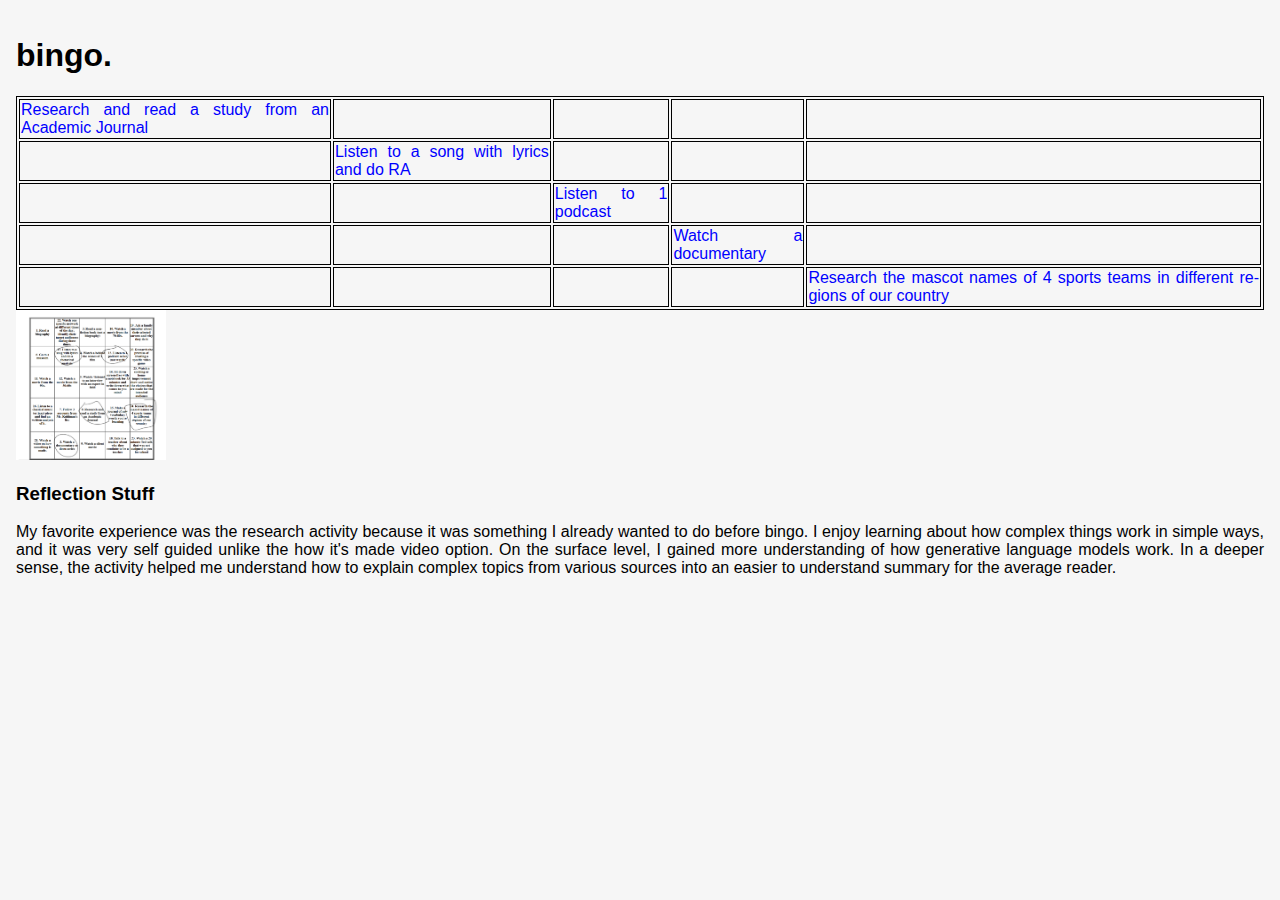
<file: bingo.html>
<!DOCTYPE html>
<html lang="en">
  <head>
    <meta charset="UTF-8" />
    <meta http-equiv="X-UA-Compatible" content="IE=edge" />
    <meta name="viewport" content="width=device-width, initial-scale=1.0" />
    <link rel="stylesheet" type="text/css" href="style2.css" />
    
    <title>Bingo</title>
  </head>
  <body>

    <h1>bingo.</h1>
        <table>
            <tr>
                <td><a href="research.html">Research and read a study from an Academic Journal</a></td>
                <td></td>
                <td></td>
                <td></td>
                <td></td>
            </tr>
            <tr>
                <td></td>
                <td><a href="lyrics.html">Listen to a song with lyrics and do RA</a></td>
                <td></td>
                <td></td>
                <td></td>
            </tr>
            <tr>
                <td></td>
                <td></td>
                <td><a href="podcast.html">Listen to 1 podcast</a></td>
                <td></td>
                <td></td>
            </tr>
            <tr>
                <td></td>
                <td></td>
                <td></td>
                <td><a href="docu.html">Watch a documentary</a></td>
                <td></td>
            </tr>
            <tr>
                <td></td>
                <td></td>
                <td></td>
                <td></td>
                <td><a href="sports.html">Research the
mascot names of
4 sports teams
in different
regions of our
country</a></td>
            </tr>
        </table>
    <img height="150" width="150" src="img/Screenshot 2023-03-01 084453.png">
    <h3>Reflection Stuff</h3>
    My favorite experience was the research activity because it was something I already wanted to do before bingo. I enjoy learning about how complex things work in simple ways, and it was very self guided unlike the how it's made video option. 
    On the surface level, I gained more understanding of how generative language models work. In a deeper sense, the activity helped me understand how to explain complex topics from various sources into an easier to understand summary for the average reader. 
  </body>
</html>
</file>
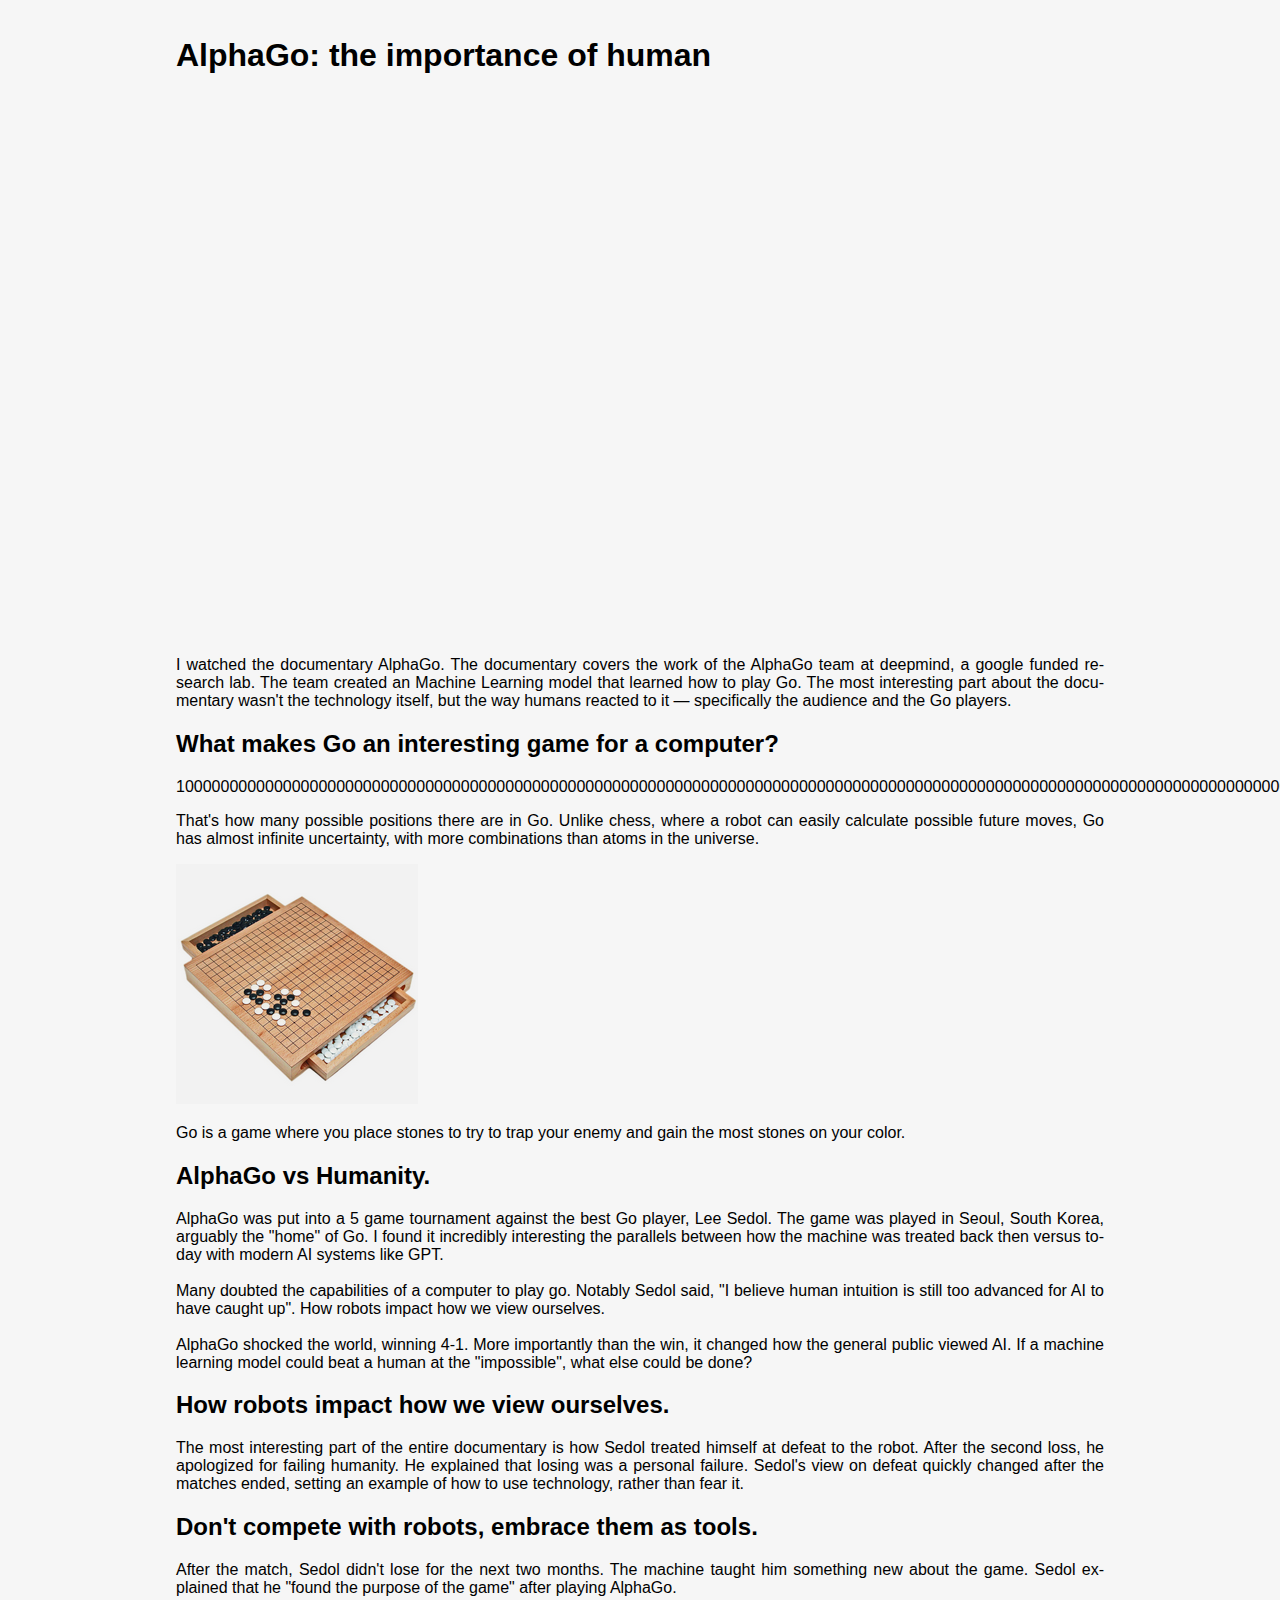
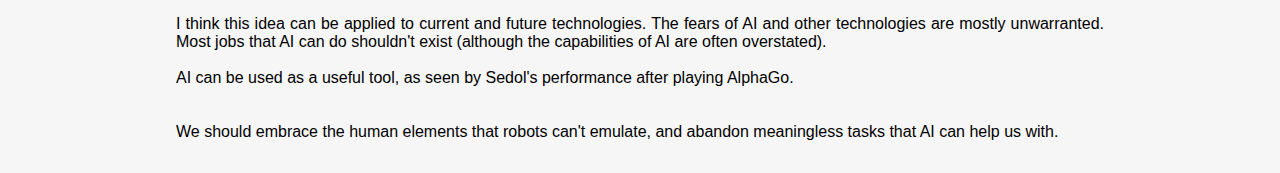
<file: docu.html>
<!DOCTYPE html>
<html lang="en">
  <head>
    <meta charset="UTF-8" />
    <meta http-equiv="X-UA-Compatible" content="IE=edge" />
    <meta name="viewport" content="width=device-width, initial-scale=1.0" />
    <link rel="stylesheet" type="text/css" href="style.css" />
    <title>Documentary</title>
  </head>
  <body>
    <h1>AlphaGo: the importance of human</h1>
    <iframe
      width="960"
      height="540"
      src="https://www.youtube.com/embed/WXuK6gekU1Y"
      title="AlphaGo - The Movie | Full award-winning documentary"
      frameborder="0"
      allow="accelerometer; autoplay; clipboard-write; encrypted-media; gyroscope; picture-in-picture; web-share"
      allowfullscreen
    ></iframe>
  </body>
  <p>
    I watched the documentary AlphaGo. The documentary covers the work of the
    AlphaGo team at deepmind, a google funded research lab. The team created an
    Machine Learning model that learned how to play Go. The most interesting
    part about the documentary wasn't the technology itself, but the way humans
    reacted to it <span>&#8212;</span> specifically the audience and the Go players.
  </p>
  <h2>What makes Go an interesting game for a computer?</h2>
  <p>
    10000000000000000000000000000000000000000000000000000000000000000000000000000000000000000000000000000000000000000000000000000000000000000000000000000000000000000000000000000
  </p>
  <p>
    That's how many possible positions there are in Go. Unlike chess, where a
    robot can easily calculate possible future moves, Go has almost infinite
    uncertainty, with more combinations than atoms in the universe.
  </p>
  <img src="img/Screenshot from 2023-02-21 23-52-59.png" />
  <p>
    Go is a game where you place stones to try to trap your enemy and gain the
    most stones on your color.
  </p>
  <h2>AlphaGo vs Humanity.</h2>
  <p>
    AlphaGo was put into a 5 game tournament against the best Go player, Lee
    Sedol. The game was played in Seoul, South Korea, arguably the "home" of Go.
    I found it incredibly interesting the parallels between how the machine was
    treated back then versus today with modern AI systems like GPT.

    <br />
    <br />
    Many doubted the capabilities of a computer to play go. Notably Sedol said,
    "I believe human intuition is still too advanced for AI to have caught up".
    How robots impact how we view ourselves.

    <br /><br />
    AlphaGo shocked the world, winning 4-1. More importantly than the win, it
    changed how the general public viewed AI. If a machine learning model could
    beat a human at the "impossible", what else could be done?
  </p>
  <h2>How robots impact how we view ourselves.</h2>
  <p>
    The most interesting part of the entire documentary is how Sedol treated
    himself at defeat to the robot. After the second loss, he apologized for
    failing humanity. He explained that losing was a personal failure. Sedol's
    view on defeat quickly changed after the matches ended, setting an example
    of how to use technology, rather than fear it.
  </p>
  <h2>Don't compete with robots, embrace them as tools.</h2>
  <p>
    After the match, Sedol didn't lose for the next two months. The machine
    taught him something new about the game. Sedol explained that he "found the
    purpose of the game" after playing AlphaGo.
    <br />
    <br />
    I think this idea can be applied to current and future technologies. The
    fears of AI and other technologies are mostly unwarranted. Most jobs that AI
    can do shouldn't exist (although the capabilities of AI are often
    overstated).
    <br /><br />
    AI can be used as a useful tool, as seen by Sedol's performance after
    playing AlphaGo.
    <br /><br /><br />
    We should embrace the human elements that robots can't emulate, and abandon
    meaningless tasks that AI can help us with.
  </p>
</html>
</file>
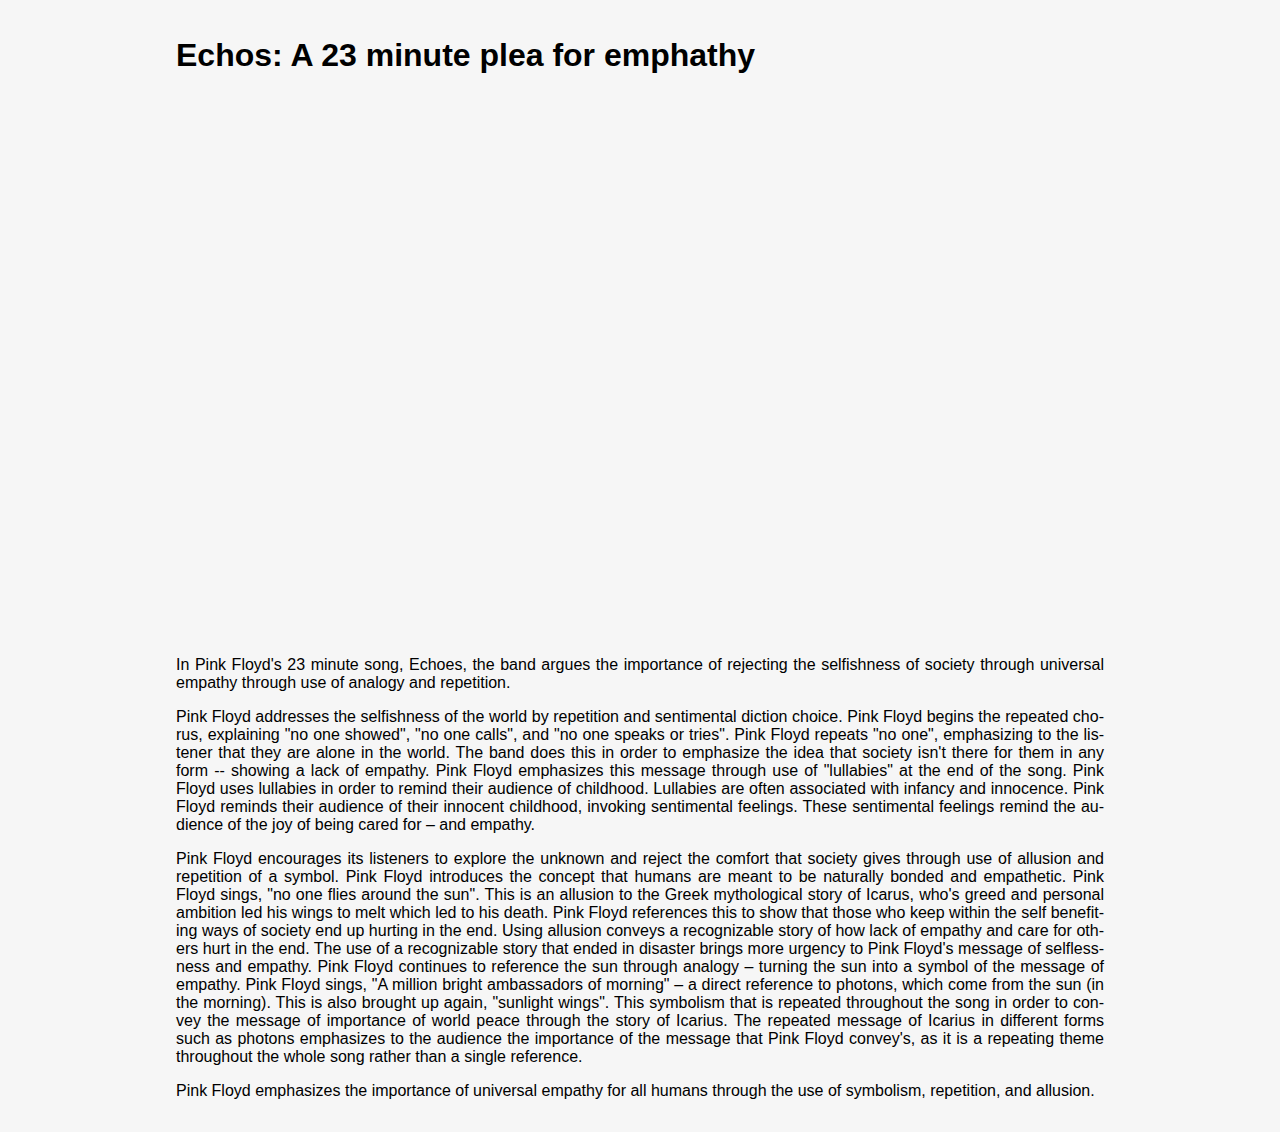
<file: lyrics.html>
<!DOCTYPE html>
<html lang="en">
  <head>
    <meta charset="UTF-8" />
    <meta http-equiv="X-UA-Compatible" content="IE=edge" />
    <meta name="viewport" content="width=device-width, initial-scale=1.0" />
    <link rel="stylesheet" type="text/css" href="style.css" />
    <title>Lyrics RA</title>
  </head>
  <body>
    <h1>Echos: A 23 minute plea for emphathy</h1>
    <iframe width="960" height="540" src="https://www.youtube.com/embed/53N99Nim6WE" title="Echoes" frameborder="0" allow="accelerometer; autoplay; clipboard-write; encrypted-media; gyroscope; picture-in-picture; web-share" allowfullscreen></iframe>
    <p>
In Pink Floyd's 23 minute song, Echoes, the band argues the importance of rejecting the selfishness of society through universal empathy through use of analogy and repetition. 

    </p> 
<p>
Pink Floyd addresses the selfishness of the world by repetition and sentimental diction choice. Pink Floyd begins the repeated chorus, explaining "no one showed", "no one calls", and "no one speaks or tries".  Pink Floyd repeats "no one", emphasizing to the listener that they are alone in the world. The band does this in order to emphasize the idea that society isn't there for them in any form -- showing a lack of empathy. Pink Floyd emphasizes this message through use of "lullabies" at the end of the song. Pink Floyd uses lullabies in order to remind their audience of childhood. Lullabies are often associated with infancy and innocence. Pink Floyd reminds their audience of their innocent childhood, invoking sentimental feelings. These sentimental feelings remind the audience of the joy of being cared for – and empathy. 
</p>
<p>
Pink Floyd encourages its listeners to explore the unknown and reject the comfort that society gives through use of allusion and repetition of a symbol. Pink Floyd introduces the concept that humans are meant to be naturally bonded and empathetic. Pink Floyd sings, "no one flies around the sun". This is an allusion to the Greek mythological story of Icarus, who's greed and personal ambition led his wings to melt which led to his death. Pink Floyd references this to show that those who keep within the self benefiting ways of society end up hurting in the end. Using allusion conveys a recognizable story of how lack of empathy and care for others hurt in the end. The use of a recognizable story that ended in disaster brings more urgency to Pink Floyd's message of selflessness and empathy. Pink Floyd continues to reference the sun through analogy – turning the sun into a symbol of the message of empathy. Pink Floyd sings, "A million bright ambassadors of morning" – a direct reference to photons, which come from the sun (in the morning). This is also brought up again, "sunlight wings". This symbolism that is repeated throughout the song in order to convey the message of importance of world peace through the story of Icarius. The repeated message of Icarius in different forms such as photons emphasizes to the audience the importance of the message that Pink Floyd convey's, as it is a repeating theme throughout the whole song rather than a single reference. 
</p>
<p>
Pink Floyd emphasizes the importance of universal empathy for all humans through the use of symbolism, repetition, and allusion. 
</p>


   </body>

</html>
</file>
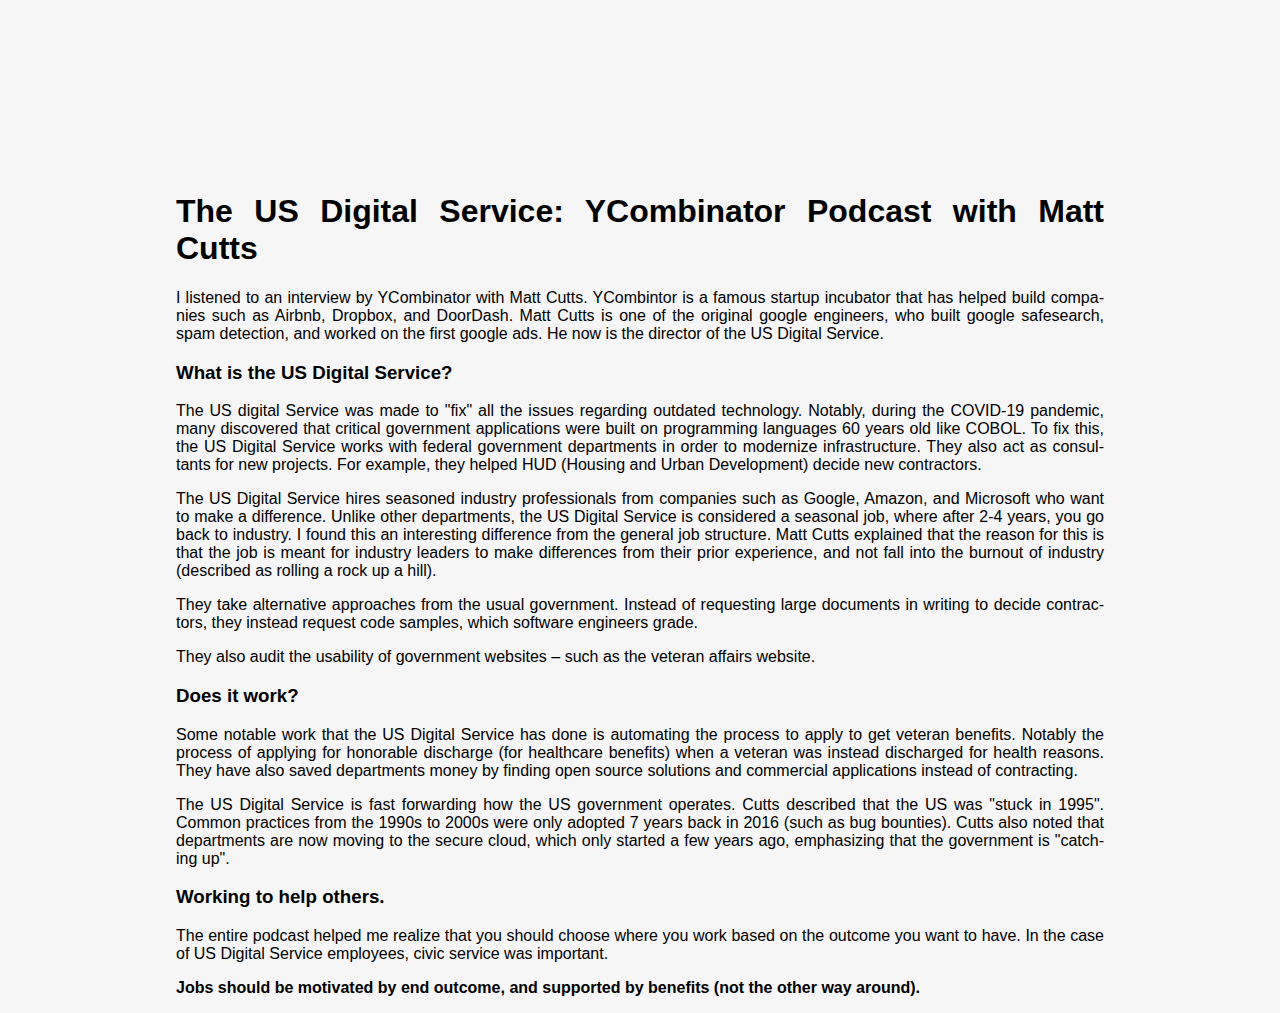
<file: podcast.html>
<!DOCTYPE html>
<html lang="en">
  <head>
    <meta charset="UTF-8" />
    <meta http-equiv="X-UA-Compatible" content="IE=edge" />
    <meta name="viewport" content="width=device-width, initial-scale=1.0" />
    <link rel="stylesheet" type="text/css" href="style.css" />
    <title>Podcast: US Digital Service</title>
  </head>
  <body>
    <iframe
      style="border-radius: 12px"
      src="https://open.spotify.com/embed/episode/6QCUFYDElwFHIYnC88gvZi?utm_source=generator"
      width="500"
      height="152"
      frameborder="0"
      allowfullscreen=""
      allow="autoplay; clipboard-write; encrypted-media; fullscreen; picture-in-picture"
    ></iframe>

    <h1>The US Digital Service: YCombinator Podcast with Matt Cutts</h1>
    <p>
      I listened to an interview by YCombinator with Matt Cutts. YCombintor is a
      famous startup incubator that has helped build companies such as Airbnb,
      Dropbox, and DoorDash. Matt Cutts is one of the original google engineers,
      who built google safesearch, spam detection, and worked on the first
      google ads. He now is the director of the US Digital Service.
    </p>
    <h3>What is the US Digital Service?</h3>
    <p>
      The US digital Service was made to "fix" all the issues regarding outdated
      technology. Notably, during the COVID-19 pandemic, many discovered that
      critical government applications were built on programming languages 60
      years old like COBOL. To fix this, the US Digital Service works with
      federal government departments in order to modernize infrastructure. They
      also act as consultants for new projects. For example, they helped HUD
      (Housing and Urban Development) decide new contractors.
    </p>
    <p>
      The US Digital Service hires seasoned industry professionals from
      companies such as Google, Amazon, and Microsoft who want to make a
      difference. Unlike other departments, the US Digital Service is considered
      a seasonal job, where after 2-4 years, you go back to industry. I found
      this an interesting difference from the general job structure. Matt Cutts
      explained that the reason for this is that the job is meant for industry
      leaders to make differences from their prior experience, and not fall into
      the burnout of industry (described as rolling a rock up a hill).
    </p>
    <p>
      They take alternative approaches from the usual government. Instead of
      requesting large documents in writing to decide contractors, they instead
      request code samples, which software engineers grade.
    </p>
    <p>
      They also audit the usability of government websites – such as the veteran
      affairs website.
    </p>
    <p></p>
    <h3>Does it work?</h3>
    <p>
      Some notable work that the US Digital Service has done is automating the
      process to apply to get veteran benefits. Notably the process of applying
      for honorable discharge (for healthcare benefits) when a veteran was
      instead discharged for health reasons. They have also saved departments
      money by finding open source solutions and commercial applications instead
      of contracting.
    </p>
    <p>
      The US Digital Service is fast forwarding how the US government operates.
      Cutts described that the US was "stuck in 1995". Common practices from the
      1990s to 2000s were only adopted 7 years back in 2016 (such as bug
      bounties). Cutts also noted that departments are now moving to the secure
      cloud, which only started a few years ago, emphasizing that the government
      is "catching up".
    </p>
    <h3>Working to help others.</h3>
    <p>
      The entire podcast helped me realize that you should choose where you work
      based on the outcome you want to have. In the case of US Digital Service
      employees, civic service was important.
    </p>

    <strong>Jobs should be motivated by end outcome, and supported by benefits (not
      the other way around).
    </strong>
  </body>
</html>
</file>
<file: style2.css>
table,
th,
td {
  border: 1px solid black;
}
a {
  color: #0000ff;
  background-color: transparent;
  text-decoration: none;
}
body {
  font-family: "Helvetica", sans-serif;
  text-align: justify;
  hyphens: auto;
  margin: auto;
  padding: 1em;
  background-color: #f6f6f6;
}
</file>
<file: style.css>
/* credit (inspired by and used as starter): https://yossarian.net/ */
hr {
  border-style: ridge;
  border-width: 1px;
  border-color: #000;
}

* {
  box-sizing: border-box;
}

body {
  font-family: "Helvetica", sans-serif;
  text-align: justify;
  hyphens: auto;
  margin: auto;
  padding: 1em;
  max-width: 60em;
  background-color: #f6f6f6;
}

pre,
code {
  font-family: "Latin Modern Mono", "Terminus", "DejaVu Sans Mono", monospace;
}

a {
  color: #0000ff;
  background-color: transparent;
  text-decoration: none;
}

a:hover {
  color: #f6f6f6;
  background-color: #0000ff;
}

img.center {
  display: block;
  margin-left: auto;
  margin-right: auto;
}

.half {
  width: 50%;
}

.full {
  width: 100%;
}

.right {
  float: right;
  padding-left: 2em;
}

.left {
  float: left;
  padding-right: 2em;
}

.clear {
  clear: both;
  padding-top: 1em;
}

div.box {
  display: flex;
}

@media (max-width: 400px) {
  div.box {
    display: block;
  }
}

div.column {
  flex: 1;
}

.dark {
  color: #f6f6f6;
  background-color: black;
}

em#quote:before {
  content: attr(english);
}

em#quote:hover:before {
  content: "";
}

em#quote:hover:after {
  content: attr(latin);
}

img {
  max-height: 100%;
  max-width: 100%;
}

div.pub-container {
  display: flex;
  padding: 0.25em;
  display: flex;
}

div.pub-container > h3 {
  text-align: center;
  writing-mode: vertical-rl;
  transform: rotate(-180deg);
}

div.pub-container > h3.canceled {
  background-color: lightpink;
}

div.pub-container > h3.upcoming {
  background-color: yellow;
}

span.green {
  background-color: lightgreen;
}

span.yellow {
  background-color: yellow;
}

span.red {
  background-color: lightpink;
}

div.qabox {
  display: flex;
  align-items: center;
  justify-content: center;
}

div.qapicture {
  max-width: 100%;
  min-width: 35%;
  flex-basis: 60%;
  margin-left: 2em;
  margin-right: 2em;
  margin-top: 2em;
  margin-bottom: 2em;
}

div.qacontent {
  margin-left: 2em;
  margin-right: 2em;
}

/* mobile safari >:( */
@media screen and (max-device-width: 480px) {
  body {
    -webkit-text-size-adjust: 100%;
  }
}

.myname:hover {
  font-family: "Comic Sans MS", "Comic Sans", cursive;
  background-image: linear-gradient(
    to left,
    violet,
    indigo,
    blue,
    green,
    yellow,
    orange,
    red
  );
  -webkit-background-clip: text;
  -webkit-text-fill-color: transparent;
}

a[href^="https://"]:not([href^="https://yossarian.net"]):after
{
  content: url("/res/img/external-link-ltr-icon.svg");
}

strike {
  text-decoration-thickness: 2px;
}
</file>
